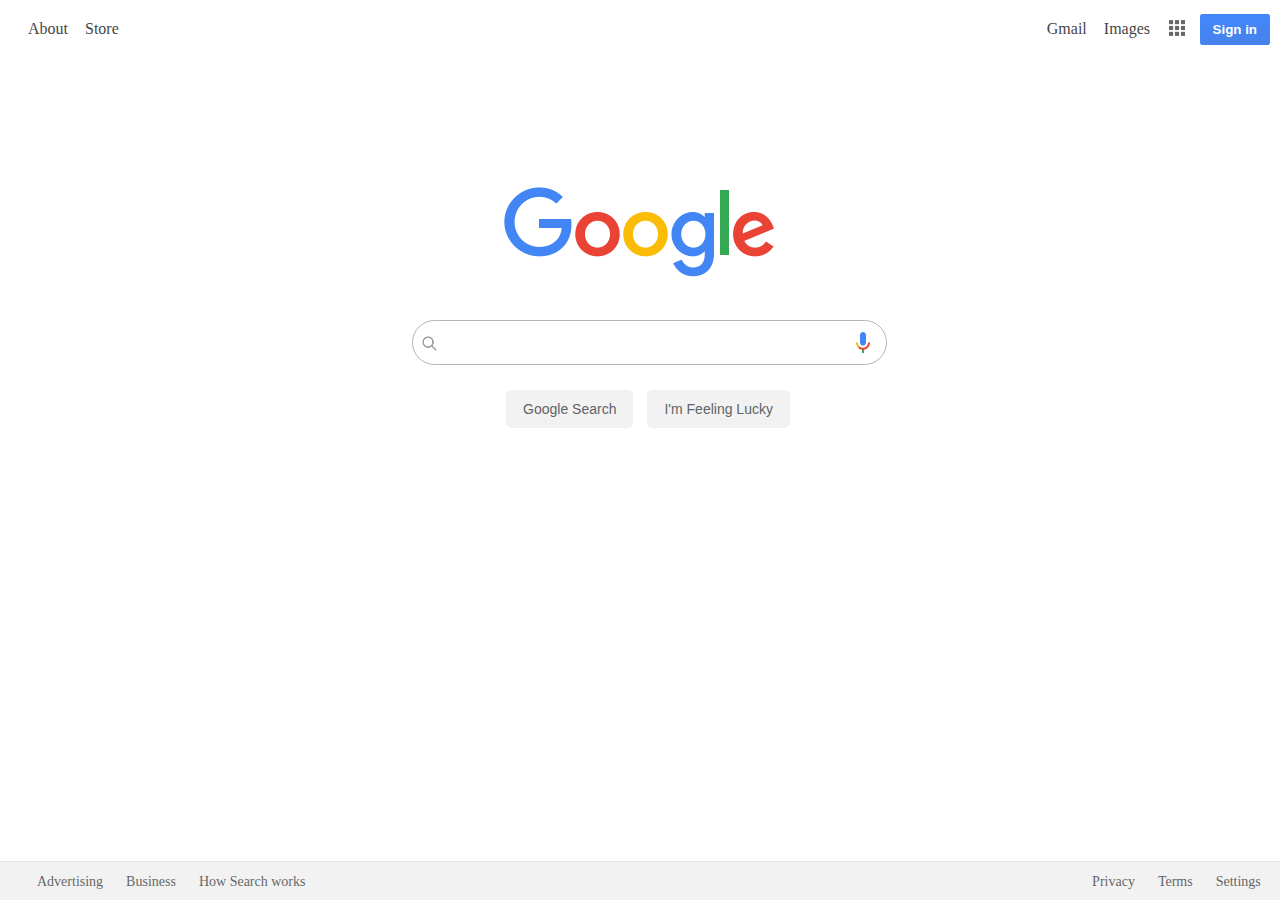
<file: index.html>
<!DOCTYPE html>
<html lang="en">
    <head>
        <meta charset="UTF-8">
        <meta name="google homepage recreation" content="google homepage recreation">
        <link rel="stylesheet" type="text/css" href="style.css">
    </head>
    <body>
        <div class="left">
            <a href=# class="link">
                About
            </a>
            <a href=# class="link">
                Store
            </a>
        </div>
        <div class="right">
            <a href=# class="link">
                Gmail
            </a>
            <a href=# class="link">
                Images
            </a>
        </div>
        <div>
            <a href=#>
                <img src="Img/ninesquares.png" alt="nine button"
                width=16px; class="ninebutton">
            </a>
        </div>
        <div>
            <button class="sign-in">
                Sign in
            </button>
        </div>
        <div class="center">
            <img src="Img/googlelogo_color_272x92dp.png" alt="Google logo">
        </div>
        <div class="wrapper">
                <img class="search-icon" src="Img/search_icon_151112.png">
                <input class="search" type="Search">
                <a href=# class="tip">
                    <img class="mic" src="Img/Google_mic.svg">
                    <span>Search by voice</span>
                </a>
        </div>
        <div class="search-buttons">
                <button class="google-search">
                    Google Search
                </button>
            <button class="lucky">
                I'm Feeling Lucky
            </button>
        </div>
        <div class="bottom-bar">
            <div class = "bottom-left">
                <a href=# class="link-bottom">
                    Advertising
                </a>
                <a href=# class="link-bottom">
                    Business
                </a>
                <a href=# class="link-bottom">
                    How Search works
                </a>
            </div>
            <div class="bottom-right">
                <a href=# class="link-bottom">
                    Privacy
                </a>
                <a href=# class="link-bottom">
                    Terms
                </a>
                <a href=# class="link-bottom">
                    Settings
                </a>
            </div>
        </div>
    </body> 
</html>
</file>
<file: style.css>
<style>
    * {
        font-family: arial, sans-serif;
        font-size: 13px;
    }

    .center {
        display: flex;
        justify-content: center;
        align-items: center;
        height: 450px;
    }
    
    .left {
        position: absolute;
        left: 15px;
        top: 20px;
    }

    .right {
        position: absolute;
        right: 130px;
        top: 20px;
    }

    .link {
        color: #000;
        text-decoration: none;
        display: inline-block;
        padding-left: 13px;
        opacity: 0.75;
    }

    .link:hover {
        text-decoration: underline;
    }

    .link-bottom {
        color: #000;
        text-decoration: none;
        display: inline-block;
        padding-left: 19px;
        opacity: 0.6;
        font-size: 14px;
    }
    
    .link-bottom:hover {
        text-decoration: underline;
    }
    
    .ninebutton {
        border: none;
        background: white;
        position: absolute;
        right: 95px;
        top: 20px;
        opacity: 0.6;
    }

    .ninebutton:hover {
        opacity: 0.8;
    }

    .sign-in {
        position: absolute;
        right: 10px;
        top: 14px;
        border: 1px solid #4285f4;
        font-weight: bold;
        color:white;
        outline: none;
        background: -webkit-linear-gradient(top,#4387fd,#4683ea);
        padding: 7px 12px;
        border-radius: 2px; 
    }

    .wrapper {
        position: absolute;
        text-align: center;
        width: 100%;
        top: 320px;
    }

    .search-icon {
        position: relative;
        top: 4px;
        width: 17px;
        left: 30px;
        opacity: 0.4;
    }

    .search {
        border: 1px solid rgb(182, 181, 181);
        border-radius: 100px;
        height: 45px;
        width: 475px;
        padding: 2px 40px 1px 40px;
        outline: 0;
    }

    .search:hover {
        box-shadow: 0px 0 9px rgba(150, 148, 148, 0.329);
    }

    .mic {
        position: relative;
        top: 5px;
        right: 35px;
        width: 14px;
    }

    a.tip {
        position: relative;
        z-index: 20;
    }

    a.tip span { display: none; }

    a.tip:hover span {
        display: block;
        position: absolute;
        top: 33px;
        left: -85px;
        width: 100px;
        background-color: rgb(39, 39, 39);
        color: white;
        padding: 5px
    }

    input[type=search]::-ms-clear { display: none; width : 0; height: 0; }
    input[type=search]::-ms-reveal { display: none; width : 0; height: 0; }
    input[type="search"]::-webkit-search-decoration,
    input[type="search"]::-webkit-search-cancel-button,
    input[type="search"]::-webkit-search-results-button,
    input[type="search"]::-webkit-search-results-decoration { display: none; }

    .search-buttons {
        position: absolute;
        text-align: center;
        width: 100%;
        top: 390px;
    }
    
    .google-search {
        text-align: center;
        top: 350px;
        border: 1px solid #f2f2f2;
        font-size: 14px;
        color:#5F6368;
        outline: none;
        background-color: #f2f2f2;
        padding: 10px 16px;
        margin-right: 5px;
        border-radius: 5px;
        cursor: pointer;
    }

    .lucky {
        text-align: center;
        top: 350px;
        border: 1px solid #f2f2f2;
        font-size: 14px;
        color:#5F6368;
        outline: none;
        background-color: #f2f2f2;
        padding: 10px 16px;
        margin-left: 5px;
        border-radius: 5px;
        cursor: pointer;
    }

    .bottom-bar {
        position: absolute;
        background-color: #f2f2f2;
        border-top: 1px solid #e4e4e4;
        bottom: 0px;
        width: 101%;
        margin-left: -10px;
        padding-top: 20px;
    }

    .bottom-left {
        position: relative;
        top: -10px;
        left: 20px;
    }

    .bottom-right {
        position: absolute;
        right: 30px;
        top: 10px;
    }

    html, body {
        max-width: 100%;
        overflow-x: hidden;
    }

</style>
</file>
